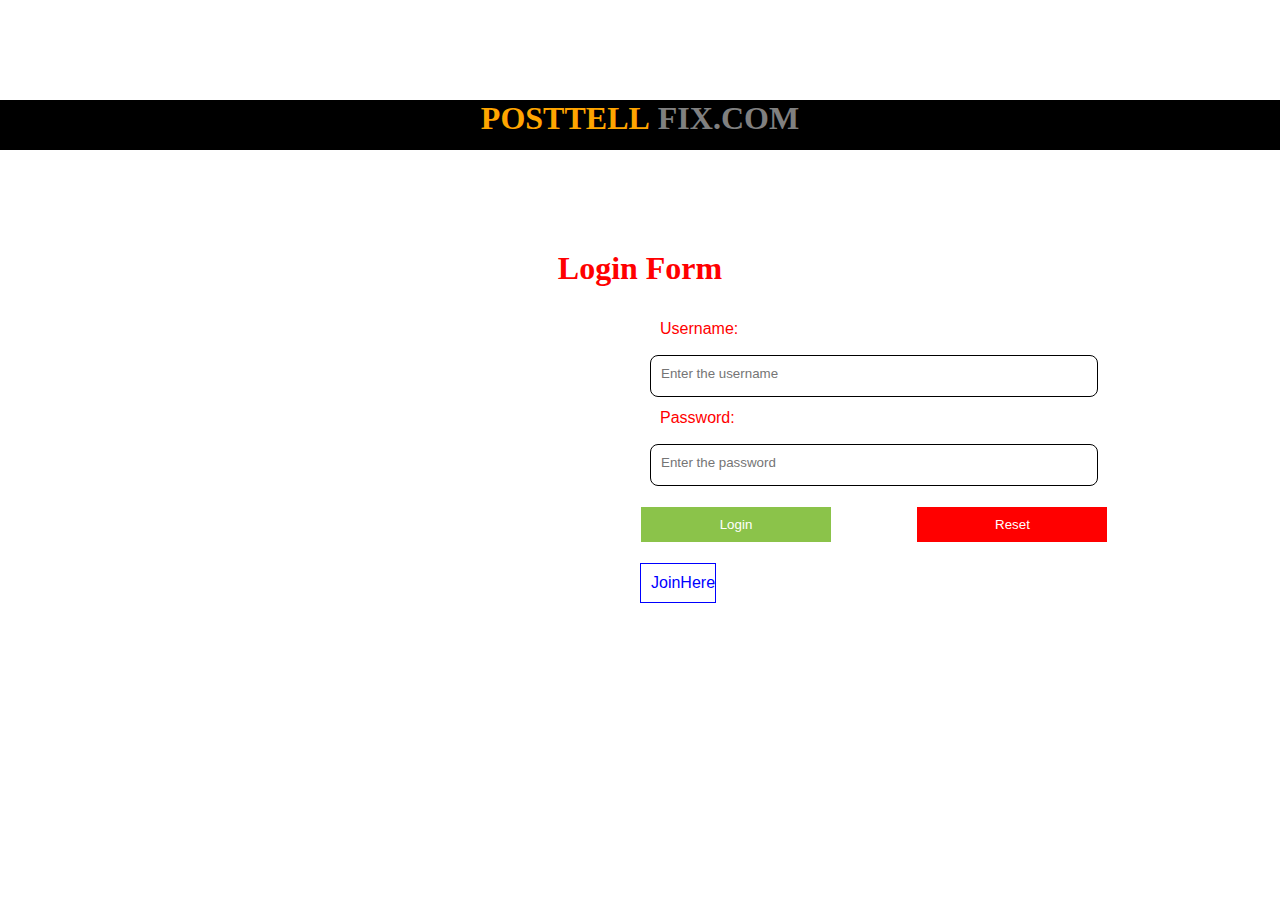
<file: Mani/index.html>
<!DOCUtype>
<html>
<head>
<title></title>
<link rel="stylesheet" type="text/css" href="demo.css">
<style>
a{
text-decoration:none;
color: blue;
height:auto;
width:10%;
padding:10px 0px 10px 10px;
background:transparent;
border:1px solid blue;
margin-left:40px;
margin-top:20px;
display:inline-block;

}
</style>

<script type="text/javascript">
function login()
{
var uname=document.getElementById('uname').value;
var pass=document.getElementById('pass').value;
var error=document.getElementById('error');
var uid="mani";
var pid="admin";
if(uname=="")
{
alert("Enter Username")
document.getElementById('error').innerHTML="Enter Username";
document.getElementById('uname').focus();
return false;
}
if(pass=="")
{
alert("Enter Password")
document.getElementById('error').innerHTML="Enter password";
document.getElementById('pass').focus();
}



if(uid==uname)
{
if(pid==pass)
{
window.location="home.html";
}
else{
document.getElementById('error').innerHTML="userid or password is incorrect";
}
}
}
</script>


</head>
<body>
<header>
	<h1><strong style="color: orange";>POSTTELL</strong> <span style="color:grey";>FIX.COM</span></h1></header>
	<div id="error"></div>
	<div id="loga">
	<h1>Login Form</h1>
	
	<div class="regi">
	<label>
	Username:
	</label>
	<input type="text" name="uname" id="uname" placeholder="Enter the username"/>
	<label>
	Password:
	</label>
	<input type="password" name="pass" id="pass" placeholder="Enter the password"/>
	
	<button onclick="login()" value="login">Login</button>
	
	<button type="reset" value="reset">Reset</button><br>
	<a href="regi.html">JoinHere</a>
	</div>
	
	</div>
	

</body>
</html>
</file>
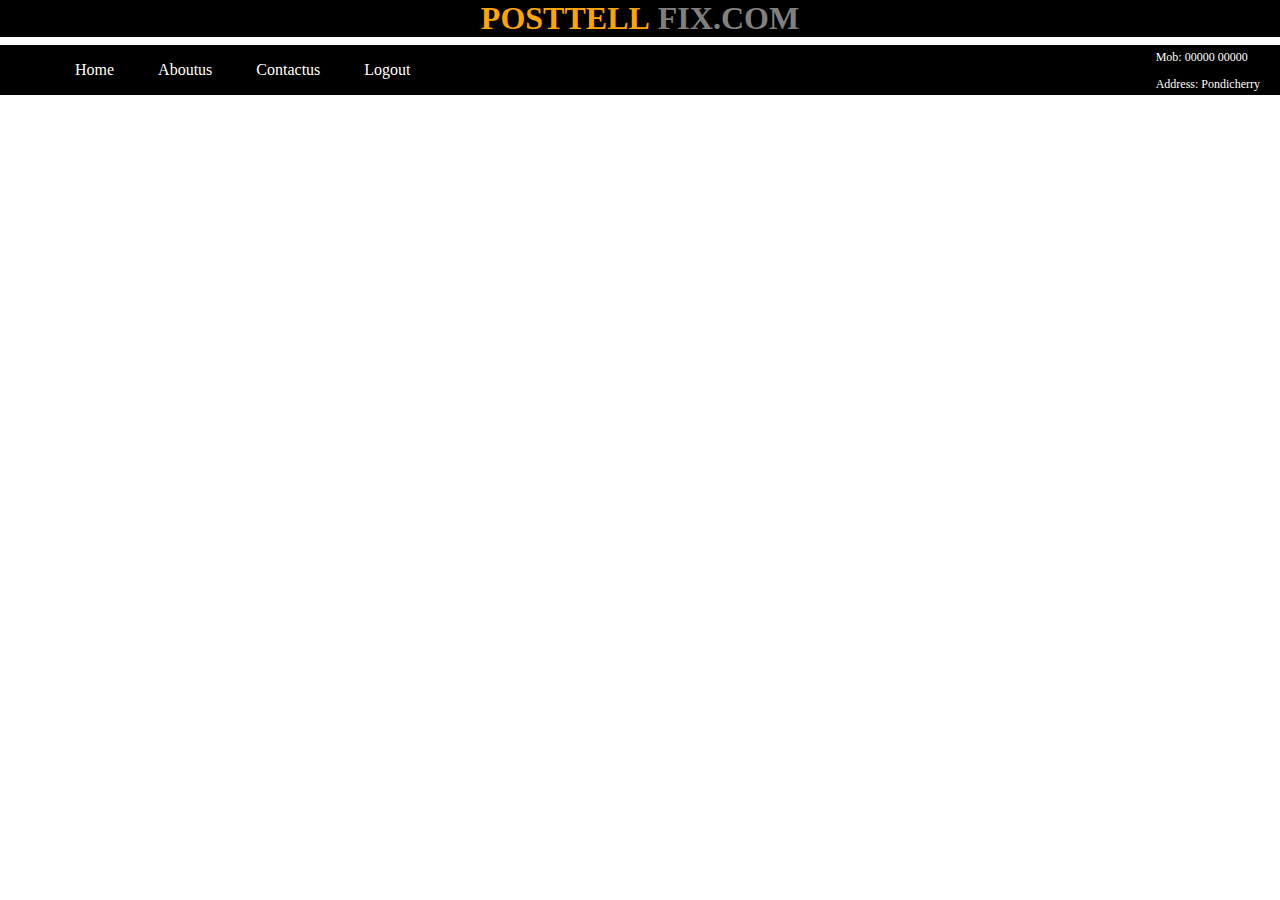
<file: Mani/about.html>
<!DOCUtype>
<html>
<head>
<title></title>
<link rel="stylesheet" type="text/css" href="home.css">

<script type="text/javascript">
</script>


</head>
<body>
<header>
<h1><strong style="color: orange";>POSTTELL</strong> <span style="color:grey";>FIX.COM</span></h1></header>
<nav>
<ul>
<li><a href="home.html">Home</a></li>
<li><a href="about.html">Aboutus</a></li>
<li><a href="contact.html">Contactus</a></li>
<li><a href="index.html">Logout</a></li>
</ul>
</nav>
<div id="navright">
<p> Mob: 00000 00000</p>
<p> Address: Pondicherry</p>
</div>


</body>
</html>
</file>
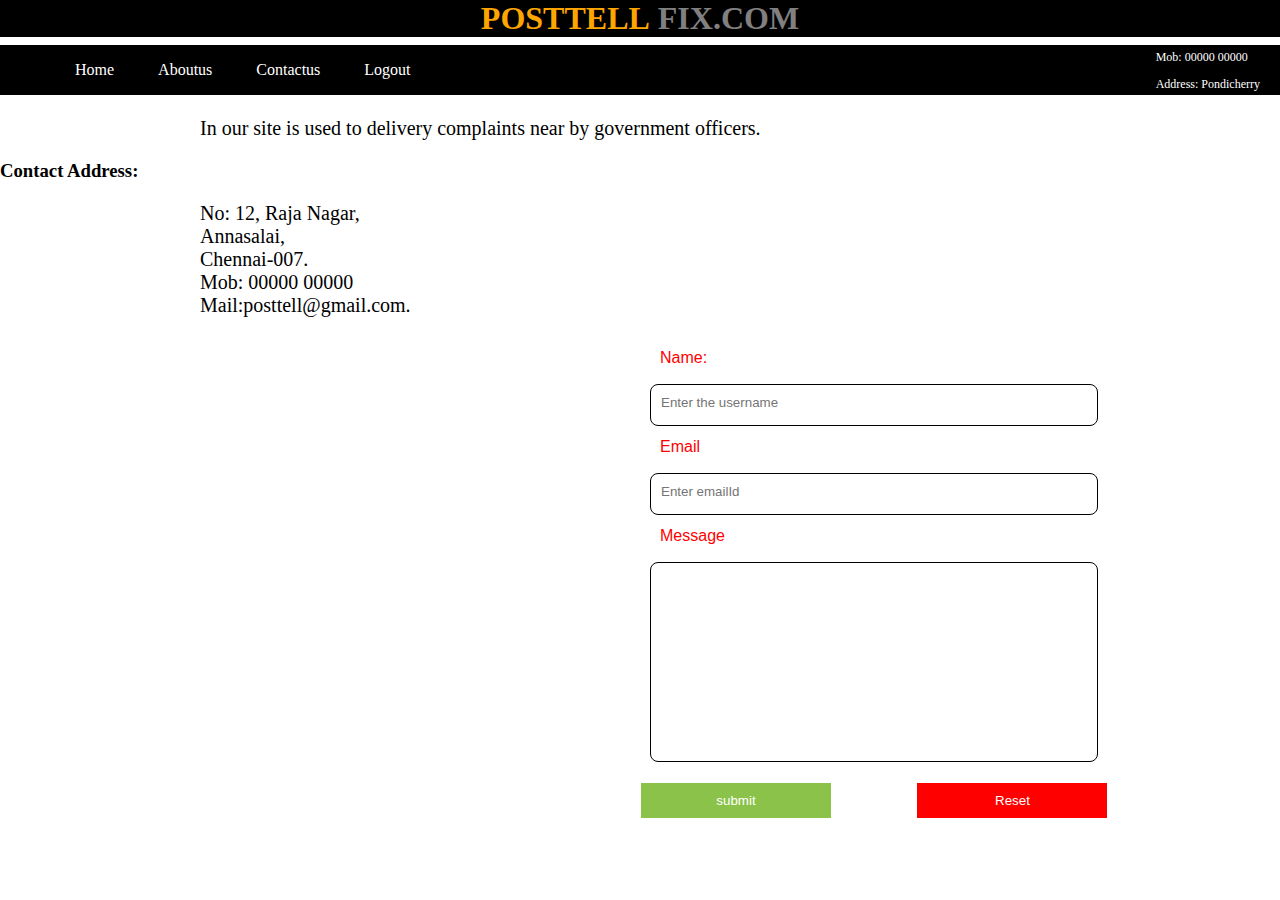
<file: Mani/contact.html>
<!DOCUtype>
<html>
<head>
<title></title>
<link rel="stylesheet" type="text/css" href="home.css">


<script type="text/javascript">
</script>


</head>
<body>
<header>
<h1><strong style="color: orange";>POSTTELL</strong> <span style="color:grey";>FIX.COM</span></h1></header>
<nav>
<ul>
<li><a href="home.html">Home</a></li>
<li><a href="about.html">Aboutus</a></li>
<li><a href="contact.html">Contactus</a></li>
<li><a href="index.html">Logout</a></li>
</ul>
</nav>
<div id="navright">
<p> Mob: 00000 00000</p>
<p> Address: Pondicherry</p>
</div>
<div id="contact">
<h1>Address</h1>
<p>
In our site is used to delivery complaints near by government officers.</p>
<h3> Contact Address:</h3>
<p>  No: 12, Raja Nagar,<br>
     Annasalai,<br>
     Chennai-007.<br>
     Mob: 00000 00000<br>
     Mail:posttell@gmail.com.<br>

</div>


	<form>
	<div class="regi">
	<label>
	Name:
	</label>
	<input type="text" name="uname" id="uname" placeholder="Enter the username"/>

	
	<label>Email</label>
	<input type="email" name="email" id="email" placeholder="Enter emailId"/>	
	<label> Message</label>
	<textarea row="6" col="15" style="resize:fixed";></textarea>
	<button onClick="check()" value="login">submit</button>
	<button type="reset" value="reset">Reset</button>
	
	</div>
	</form>
</div>
</body>
</html>
</file>
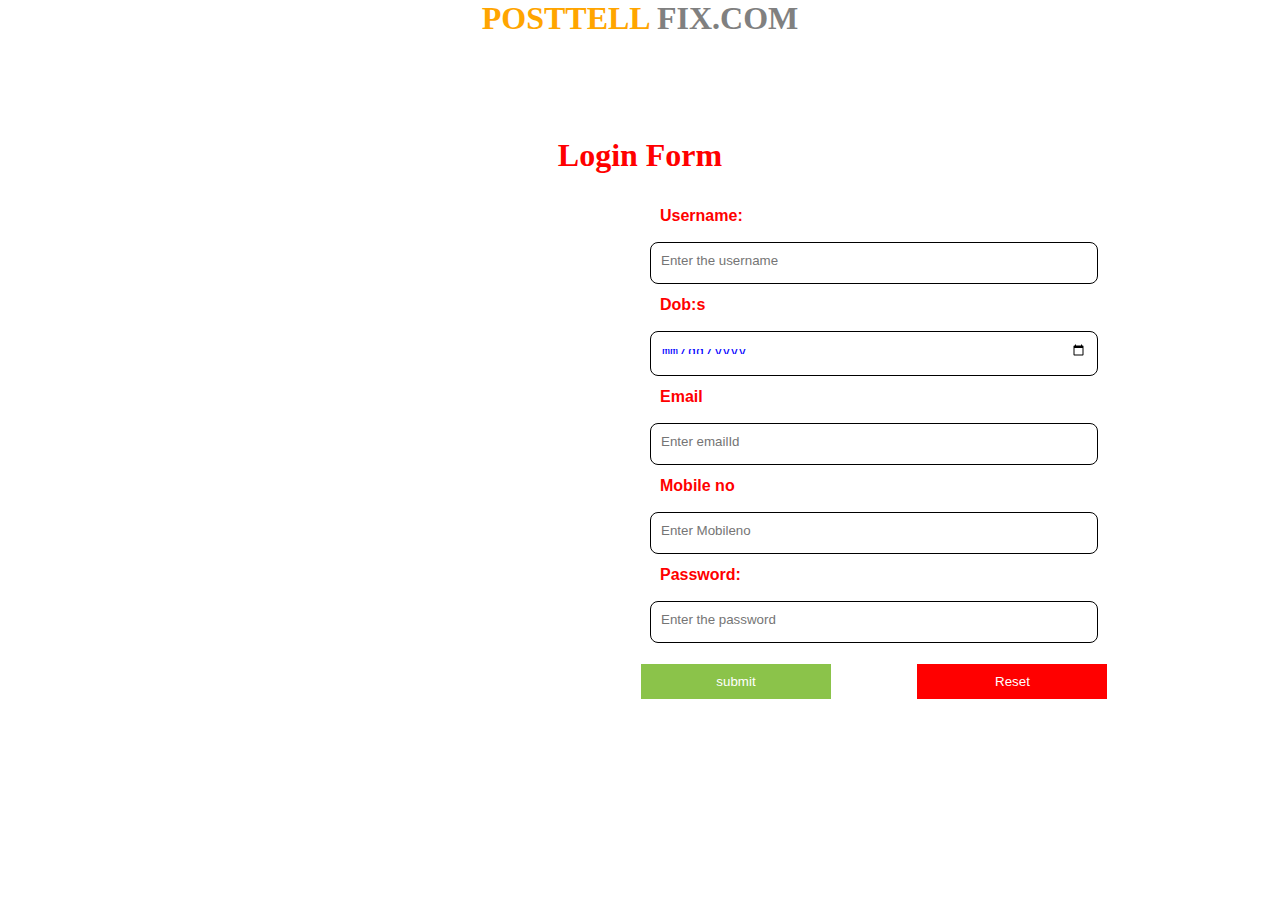
<file: Mani/regi.html>
<!DOCUtype>
<html>
<head>
<title></title>
<link rel="stylesheet" type="text/css" href="demo.css">
<style>
a{
text-decoration:none;
color: blue;
height:auto;
width:10%;
padding:10px 0px 10px 10px;
background:transparent;
border:1px solid blue;
margin-left:40px;
margin-top:20px;
display:inline-block;

}
</style>

<script type="text/javascript">

function check()
{
var uname=document.getElementById('uname').value;
var dob=document.getElementById('dob').value;
var email=document.getElementById('email').value;
var mob=document.getElementById('mob').value;
var pass=document.getElementById('pass').value;
var pass=document.getElementById('pass').value;
var cpass=document.getElementById('cpass').value;



if(uname=="")
{
alert("Enter Username")
document.getElementById('uname').focus();
return false;
}


if(dob=="")
{
alert("Enter dob")
document.getElementById('error').innerHTML= "Enter dob";
document.getElementById('dob').focus();
return false;
}

if(email=="")
{
alert("Enter email")
document.getElementById('error').innerHTML="Enter Email";
document.getElementById('email').focus();
return false;
}



if(mob=="")
{
alert("Enter mobileno")
document.getElementById('error').innerHTML="EnterMobile";
document.getElementById('mob').focus();
return false;
}



if(pass=="")
{
alert("Enter pass")
document.getElementById('error').innerHTML="Enter password";
document.getElementById('pass').focus();
return false;
}



}

</script>


</head>
<body>
<h1><strong style="color: orange";>POSTTELL<strong> <span style="color:grey";>FIX<span>.COM</h1></header>
	
	<div id="loga">
	<h1>Login Form</h1>
	<form>
	<div class="regi">
	<label>
	Username:
	</label>
	<input type="text" name="uname" id="uname" placeholder="Enter the username"/>
	<label>
	 Dob:s
	</label>
	<input type="date" name="dob" id="dob" title="choose your Date of birth"/>
	<label>Email</label>
	<input type="email" name="email" id="email" placeholder="Enter emailId"/>	
	<label>Mobile no</label>	
	<input type="number" name="mob" id="mob"  placeholder="Enter Mobileno"/>
	<label>
	Password:
	</label>
	<input type="password" name="pass" id="pass" placeholder="Enter the password"/>
	<button onclick="check()" value="login">submit</button>
	<button type="reset" value="reset">Reset</button>
	
	</div>
	</form>
	</div>

</body>
</html>
</file>
<file: Mani/demo.css>
html,body{
margin:0;
padding:0;}
.container{
height:1000px;
width:100%;
background:lightblue;
}

header{
	height:50px;
	width:100%;
	text-align:center;
	background:black;
margin-top:100px;
}
.regi{
height:50%;
width:50%;
color:black;
font-family:arial;
    margin-right: 500px;
    margin-left: 600px;
}
input[type],select{
	width:70%;
    color: blue;
    padding: 10px 10px 15px 10px;
    line-height: 3px;
    margin-top: 10px;
    margin-left: 50px;
	outline:none;
	border:1px solid black;
	border-radius:8px;
}

label{
	width:50%;
	color:red;
	display:inline-block;
    padding: 10px 0px 15px 10px;
    line-height: 2px;
    margin-top: 10px;
    margin-left: 50px;
}

button{
	 width:30%;
	padding:10px 5px 10px 5px;
	outline:none;
	margin-right:40px;
	margin-left:40px;
	margin-top:20px;
	
}
button[value="login"]:hover{
	color:green;
	background:transparent;
	border:1px solid green;
}
button:active,button:focus{
	color:white;
	background:green;
	
}
button[value="login"]{
	color:white;
	background:#8BC34A;
	border:1px solid white;
}
button[value="reset"]{
	color:white;
	background:red;
	border:1px solid white;
}
button[value="reset"]:hover{
	color:red;
	background:transparent;
	border:1px solid red;
}
input[placeholder=""]{
	color:#b6b6ca;
}
#loga{
	margin-top:100px;
	}
h1{
	color:red;
 	text-align:center;
}

#error{
 color:red;
text-align:center;
margin-left:600px;
font-size:30px;
margin-top:60px;
}
textarea{
width:70%;
    color: blue;
    padding: 10px 10px 15px 10px;
    line-height: 3px;
    margin-top: 10px;
    margin-left: 50px;
	outline:none;
	border:1px solid black;
	border-radius:8px;}
</file>
<file: Mani/home.css>
html,body{
margin:0;
padding:0;
}
h1{
	width:100%;
	color:red;
 	text-align:center;
	background:black;
}
nav{
height:50px;
width:100%;
background:black;
    position: absolute;
    top: 45;
   
}
li{
margin-left:30px;
display:inline-block;
}
a{
text-decoration:none;
color:white;
padding:5px 5px 5px 5px;
}
a:hover{
color:white;
background:orange;
border-top:3px solid white;
padding:5px 5px 5px 5px;
}
#content{
height:100%;
width:70%;
margin-left:15%;
margin-right:15%;
background:url('blue.png');
 background-attachment: fixed;
background-size:70% 100%px;
background-repeat:no-repeat;
}

#navright{
    float: right;
    margin-top: -20px;
    margin-right: 20px;
    background: transparent;
    color: white;
    font-size: 12px;
    display: block;
    position: relative;
}
.regi{
height:50%;
width:50%;
color:black;
font-family:arial;
    margin-right: 500px;
    margin-left: 600px;
}
input[type],select{
	width:70%;
    color: blue;
    padding: 10px 10px 15px 10px;
    line-height: 3px;
    margin-top: 10px;
    margin-left: 50px;
	outline:none;
	border:1px solid black;
	border-radius:8px;
}

label{
	width:50%;
	color:red;
	display:inline-block;
    padding: 10px 0px 15px 10px;
    line-height: 2px;
    margin-top: 10px;
    margin-left: 50px;
}

button{
	 width:30%;
	padding:10px 5px 10px 5px;
	outline:none;
	margin-right:40px;
	margin-left:40px;
	margin-top:20px;
	
}
button[value="login"]:hover{
	color:green;
	background:transparent;
	border:1px solid green;
}
button:active,button:focus{
	color:white;
	background:green;
	
}
button[value="login"]{
	color:white;
	background:#8BC34A;
	border:1px solid white;
}
button[value="reset"]{
	color:white;
	background:red;
	border:1px solid white;
}
button[value="reset"]:hover{
	color:red;
	background:transparent;
	border:1px solid red;
}
input[placeholder=""]{
	color:#b6b6ca;
}
textarea{
height:200px;
width:70%;
resize: none;
    color: blue;
    padding: 10px 10px 15px 10px;
    line-height: 3px;
    margin-top: 10px;
    margin-left: 50px;
	outline:none;
	border:1px solid black;
	border-radius:8px;}
#contact p{
margin-left:200px;
font-size:20px;
}
#contact h1{
text-align:center;
}
</file>
